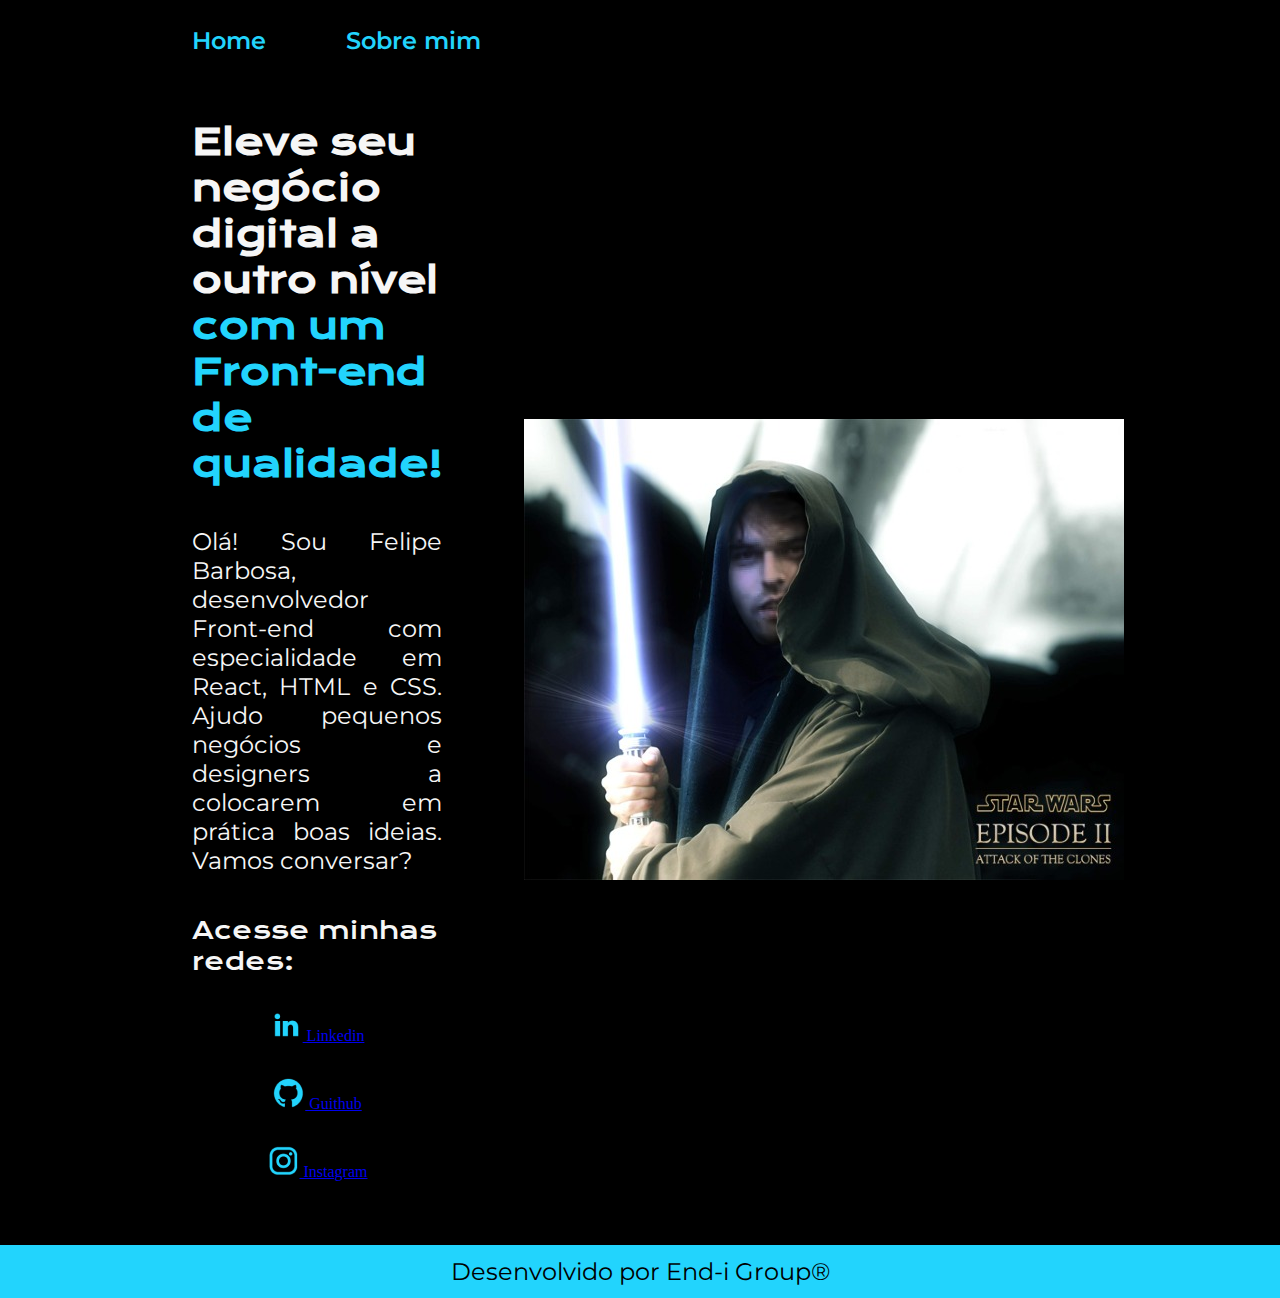
<file: index.html>
<!DOCTYPE html>
<html lang="pt-br">

<head>
    <meta charset="UTF-8">
    <meta http.equiv="X-UA-Compatible" content="IE=edge">
    <meta name="viewport" content="width=device-width, initial-scale=1.0">
    <title>Portfolio</title>
    <link rel="stylesheet" href="./styles/style.css">
</head>

<body>
    <header class="cabecalho">
        <nav class="cabecalho__menu">
            <a class="cabecalho__menu__link" href="index.html">Home</a>
            <a class="cabecalho__menu__link" href="about.html">Sobre mim</a>
        </nav>    
    </header>
    <main class="apresentacao">
        <section class="apresentacao__conteudo">
            <h1 class="apresentacao__conteudo__titulo">Eleve seu negócio digital a outro nível <strong
                    class="titulo-destaque">com um Front-end de
                    qualidade!</strong></h1>
            <p class="apresentacao__conteudo__texto">Olá! Sou Felipe Barbosa, desenvolvedor Front-end com especialidade
                em React, HTML e CSS.
                Ajudo pequenos negócios e designers a colocarem em prática boas ideias. Vamos conversar?</p>
            <div class="apresentacao__links">
                <h2 class="apresentacao__links__subtitulo">Acesse minhas redes:</h2>                
                <a class="apresentacao__links__link" href="https://www.linkedin.com/in/felipe-cavalcante-barbosa-7774bb23/">
                    <img src="./assets/linkedin.png">
                    Linkedin
                </a>
                <a class="apresentacao__links__link" href="https://github.com/devFelipeBarbosa">
                    <img src="./assets/github.png">
                    Guithub
                </a>
                <a class="apresentacao__links__link" href="https://instagram.com/felipecvalcante">
                    <img src="./assets/instagram.png">
                    Instagram
                </a>             
            </div>
        </section>
        <img src="./img/starwars eu.jpg" alt="Foto Felipe">
    </main>
    <footer class="rodape">
        <p>Desenvolvido por End-i Group®</p>
    </footer>
</body>

</html>
</file>
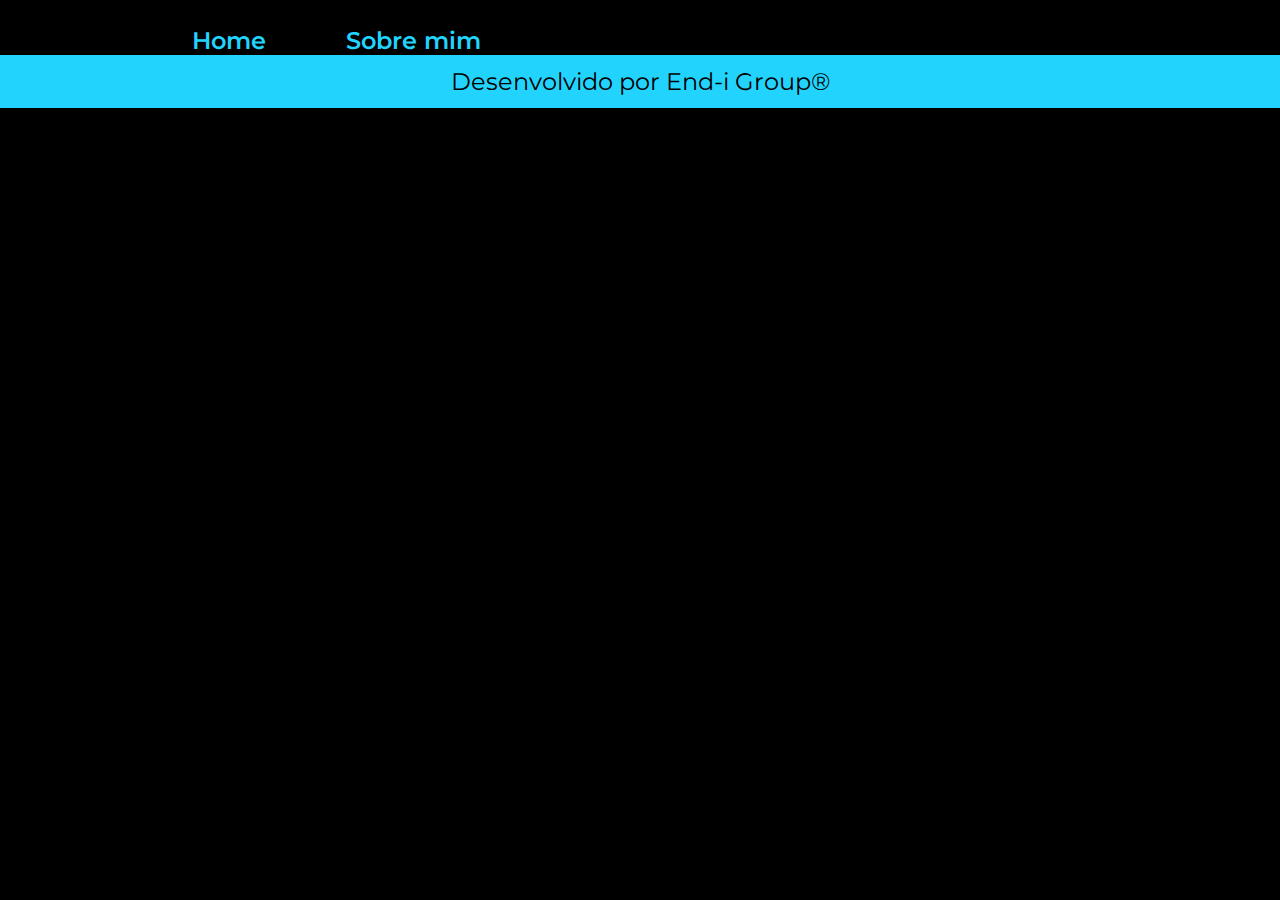
<file: about.html>
<!DOCTYPE html>
<html lang="pt-br">
<head>
    <meta charset="UTF-8">
    <meta http.equiv="X-UA-Compatible" content="IE=edge">
    <meta name="viewport" content="width=device-width, initial-scale=1.0">
    <link rel="stylesheet" href="./styles/style.css">
    <title>Portfolio - Sobre mim</title>
</head>
<body>
    <header class="cabecalho">
        <nav class="cabecalho__menu">
            <a class="cabecalho__menu__link" href="index.html">Home</a>
            <a class="cabecalho__menu__link" href="about.html">Sobre mim</a>
        </nav>    
    </header>
    <main></main>
    <footer class="rodape">
        <p>Desenvolvido por End-i Group®</p>
    </footer>
    
</body>
</html>
</file>
<file: styles/style.css>
@import url('https://fonts.googleapis.com/css2?family=Krona+One&display=swap');
@import url('https://fonts.googleapis.com/css2?family=Krona+One&family=Montserrat:ital,wght@0,100..900;1,100..900&display=swap');

:root {
    --cor-primária: #000000;
    --cor-secundaira: #f6f6f6;
    --cor-terciaria: #22D4FD;
    --cor-hover: #272727;
    --fonte-primaria: 'Krona One', sans-serif;
    --fonte-secudaria: 'Montserrat', sans-serif;
}


* {
    margin: 0;
    padding: 0;
}

body {
    /* height: 100vh; */
    box-sizing: border-box;
    background-color: var(--cor-primária);
    color: var(--cor-secundaira);
}
.cabecalho{
    padding: 2% 0% 0% 15%;

}

.cabecalho__menu{
    display: flex;
    gap: 80px;
}

.cabecalho__menu__link{
    font-family: var(--fonte-secudaria);
    font-size: 1.5rem;
    font-weight: 600;
    color: var(--cor-terciaria);
    text-decoration: none;
}

.apresentacao {
    padding: 5% 15%;
    display: flex;
    align-items: center;
    justify-content: space-between;
    gap: 82px;

}

.apresentacao__conteudo{
    width: 38.43rem;
    display: flex;
    flex-direction: column;
    gap: 40px;
}

.apresentacao__conteudo__titulo{
    font-size: 2.25rem;
    font-family: var(--fonte-primaria);
    
}

.titulo-destaque {
    color: var(--cor-terciaria);
    text-align: justify;

}

.apresentacao__conteudo__texto{
    font-size: 1.5rem;
    font-family: var(--fonte-secudaria);
    text-align: justify;

}

.apresentacao__links__subtitulo{
    font-family: var(--fonte-primaria);
    font-weight: 400;
    font-size: 1.5rem;

}

.apresentacao__links{
    display: flex;
    flex-direction: column;
    justify-content: space-between;
    align-items: center;
    gap: 32px;

}

.apresentacao__links__navegacao{
    /* background-color: #22D4FD; */
    display: flex;
     justify-content: center;
    gap: 16px;
    border: 2px solid var(--cor-terciaria);
    width: 50%;
    border-radius: 8px;
    text-align: center;
    font-size: 1.5rem;
    padding: 21.5px 0px;
    text-decoration: none;
    color: var(--cor-secundaira);
    font-family: var(--fonte-secudaria);
    font-weight: 600;

}

.apresentacao__links__link:hover{
        background-color: var(--cor-hover);

}

.apresentacao__imagem{
    width: 50%;


}

.rodape{
    padding: 12px ;
    color: var(--cor-primária);
    background-color: var(--cor-terciaria);
    text-align: center;
    font-family: var(--fonte-secudaria);
    font-size: 1.5rem;
    font-weight: 400;
}

@media(max-width: 1200px){
    .apresentacao{
        flex-direction: column-reverse;
    }

}
</file>
